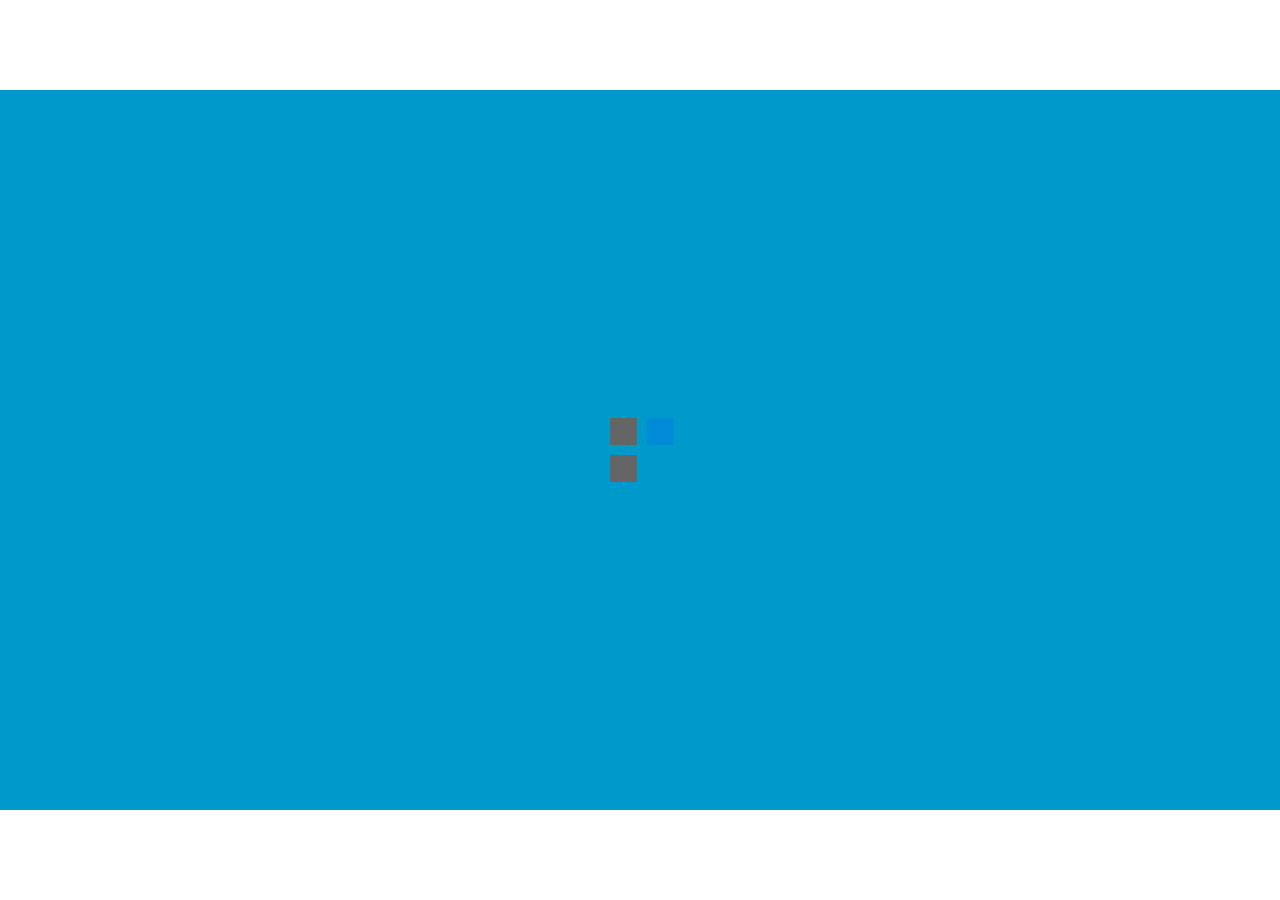
<file: index.html>
<!DOCTYPE html>
<!--
	NOTES:
	1. All tokens are represented by '$' sign in the template.
	2. You can write your code only wherever mentioned.
	3. All occurrences of existing tokens will be replaced by their appropriate values.
	4. Blank lines will be removed automatically.
	5. Remove unnecessary comments before creating your template.
-->
<html>
<head>
<meta charset="UTF-8">
<meta name="authoring-tool" content="Adobe_Animate_CC">
<title>index</title>
<!-- write your code here -->
<style>
  #animation_container, #_preload_div_ {
	position:absolute;
	margin:auto;
	left:0;right:0;
	top:0;bottom:0;
  }
</style>
<script src="https://code.createjs.com/createjs-2015.11.26.min.js"></script>
<script src="index.js?1791935410159"></script>
<script>
var canvas, stage, exportRoot, anim_container, dom_overlay_container, fnStartAnimation;
function init() {
	canvas = document.getElementById("canvas");
	anim_container = document.getElementById("animation_container");
	dom_overlay_container = document.getElementById("dom_overlay_container");
	var comp=AdobeAn.getComposition("6EA4766156B7B04292821C2C02025349");
	var lib=comp.getLibrary();
	var loader = new createjs.LoadQueue(false);
	loader.addEventListener("fileload", function(evt){handleFileLoad(evt,comp)});
	loader.addEventListener("complete", function(evt){handleComplete(evt,comp)});
	var lib=comp.getLibrary();
	loader.loadManifest(lib.properties.manifest);
}
function handleFileLoad(evt, comp) {
	var images=comp.getImages();	
	if (evt && (evt.item.type == "image")) { images[evt.item.id] = evt.result; }	
}
function handleComplete(evt,comp) {
	//This function is always called, irrespective of the content. You can use the variable "stage" after it is created in token create_stage.
	var lib=comp.getLibrary();
	var ss=comp.getSpriteSheet();
	var queue = evt.target;
	var ssMetadata = lib.ssMetadata;
	for(i=0; i<ssMetadata.length; i++) {
		ss[ssMetadata[i].name] = new createjs.SpriteSheet( {"images": [queue.getResult(ssMetadata[i].name)], "frames": ssMetadata[i].frames} )
	}
	var preloaderDiv = document.getElementById("_preload_div_");
	preloaderDiv.style.display = 'none';
	canvas.style.display = 'block';
	exportRoot = new lib.Egggame();
	stage = new lib.Stage(canvas);	
	//Registers the "tick" event listener.
	fnStartAnimation = function() {
		stage.addChild(exportRoot);
		createjs.Ticker.setFPS(lib.properties.fps);
		createjs.Ticker.addEventListener("tick", stage);
	}	    
	//Code to support hidpi screens and responsive scaling.
	AdobeAn.makeResponsive(true,'both',true,1,[canvas,preloaderDiv,anim_container,dom_overlay_container]);	
	AdobeAn.compositionLoaded(lib.properties.id);
	fnStartAnimation();
}
</script>
<!-- write your code here -->
</head>
<body onload="init();" style="margin:0px;">
	<div id="animation_container" style="background-color:rgba(0, 153, 204, 1.00); width:1280px; height:720px">
		<canvas id="canvas" width="1280" height="720" style="position: absolute; display: none; background-color:rgba(0, 153, 204, 1.00);"></canvas>
		<div id="dom_overlay_container" style="pointer-events:none; overflow:hidden; width:1280px; height:720px; position: absolute; left: 0px; top: 0px; display: none;">
		</div>
	</div>
    <div id='_preload_div_' style='position:absolute; top:0; left:0; display: inline-block; height:720px; width: 1280px; text-align: center;'>	<span style='display: inline-block; height: 100%; vertical-align: middle;'></span>	<img src=images/_preloader.gif?1791935410160 style='vertical-align: middle; max-height: 100%'/></div>
</body>
</html>
</file>
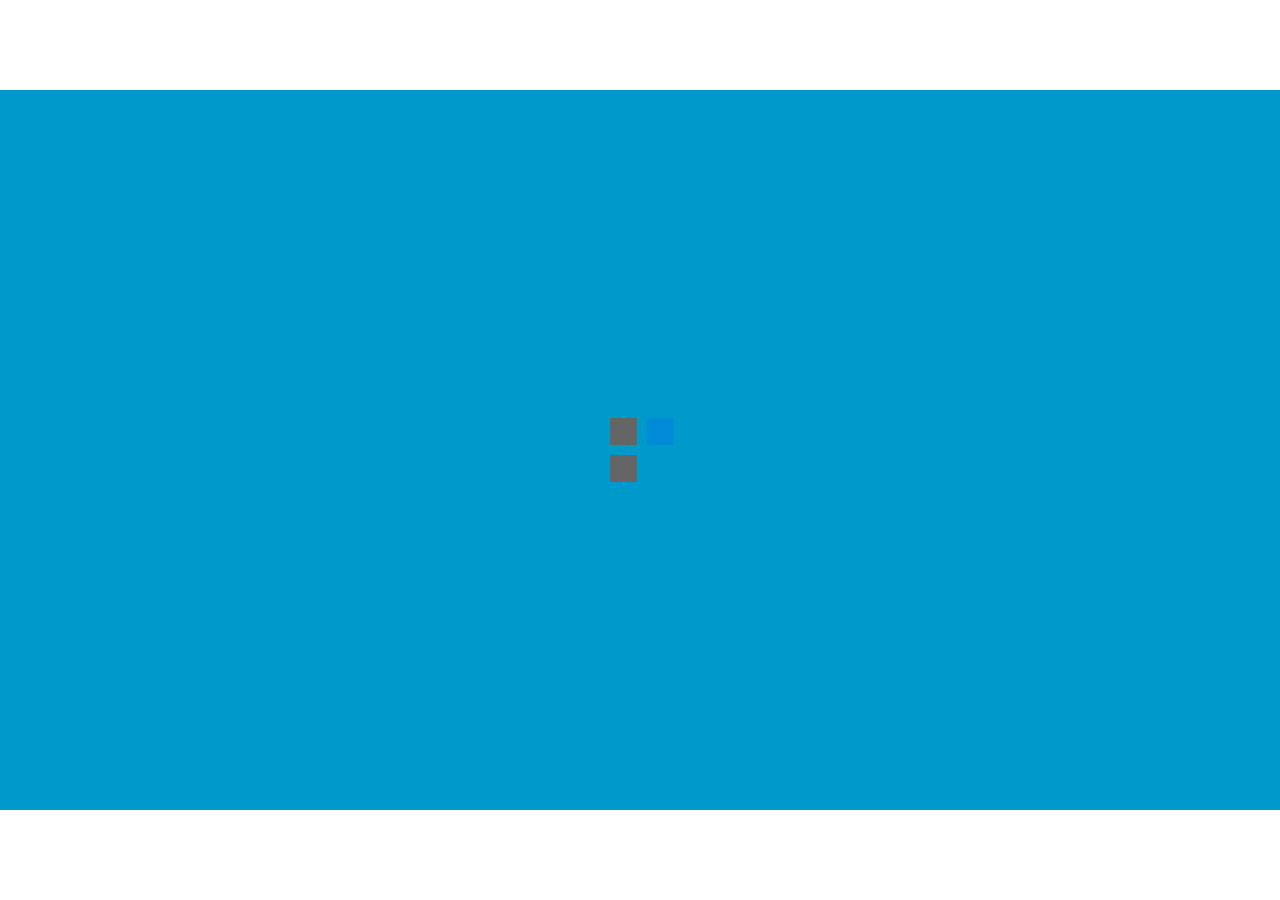
<file: docs/Index.html>
<!DOCTYPE html>
<!--
	NOTES:
	1. All tokens are represented by '$' sign in the template.
	2. You can write your code only wherever mentioned.
	3. All occurrences of existing tokens will be replaced by their appropriate values.
	4. Blank lines will be removed automatically.
	5. Remove unnecessary comments before creating your template.
-->
<html>
<head>
<meta charset="UTF-8">
<meta name="authoring-tool" content="Adobe_Animate_CC">
<title>Index</title>
<!-- write your code here -->
<style>
  #animation_container, #_preload_div_ {
	position:absolute;
	margin:auto;
	left:0;right:0;
	top:0;bottom:0;
  }
</style>
<script src="https://code.createjs.com/createjs-2015.11.26.min.js"></script>
<script src="Index.js?1790974999412"></script>
<script>
var canvas, stage, exportRoot, anim_container, dom_overlay_container, fnStartAnimation;
function init() {
	canvas = document.getElementById("canvas");
	anim_container = document.getElementById("animation_container");
	dom_overlay_container = document.getElementById("dom_overlay_container");
	var comp=AdobeAn.getComposition("6EA4766156B7B04292821C2C02025349");
	var lib=comp.getLibrary();
	var loader = new createjs.LoadQueue(false);
	loader.addEventListener("fileload", function(evt){handleFileLoad(evt,comp)});
	loader.addEventListener("complete", function(evt){handleComplete(evt,comp)});
	var lib=comp.getLibrary();
	loader.loadManifest(lib.properties.manifest);
}
function handleFileLoad(evt, comp) {
	var images=comp.getImages();	
	if (evt && (evt.item.type == "image")) { images[evt.item.id] = evt.result; }	
}
function handleComplete(evt,comp) {
	//This function is always called, irrespective of the content. You can use the variable "stage" after it is created in token create_stage.
	var lib=comp.getLibrary();
	var ss=comp.getSpriteSheet();
	var queue = evt.target;
	var ssMetadata = lib.ssMetadata;
	for(i=0; i<ssMetadata.length; i++) {
		ss[ssMetadata[i].name] = new createjs.SpriteSheet( {"images": [queue.getResult(ssMetadata[i].name)], "frames": ssMetadata[i].frames} )
	}
	var preloaderDiv = document.getElementById("_preload_div_");
	preloaderDiv.style.display = 'none';
	canvas.style.display = 'block';
	exportRoot = new lib.Egggame();
	stage = new lib.Stage(canvas);	
	//Registers the "tick" event listener.
	fnStartAnimation = function() {
		stage.addChild(exportRoot);
		createjs.Ticker.setFPS(lib.properties.fps);
		createjs.Ticker.addEventListener("tick", stage);
	}	    
	//Code to support hidpi screens and responsive scaling.
	AdobeAn.makeResponsive(true,'both',true,1,[canvas,preloaderDiv,anim_container,dom_overlay_container]);	
	AdobeAn.compositionLoaded(lib.properties.id);
	fnStartAnimation();
}
</script>
<!-- write your code here -->
</head>
<body onload="init();" style="margin:0px;">
	<div id="animation_container" style="background-color:rgba(0, 153, 204, 1.00); width:1280px; height:720px">
		<canvas id="canvas" width="1280" height="720" style="position: absolute; display: none; background-color:rgba(0, 153, 204, 1.00);"></canvas>
		<div id="dom_overlay_container" style="pointer-events:none; overflow:hidden; width:1280px; height:720px; position: absolute; left: 0px; top: 0px; display: none;">
		</div>
	</div>
    <div id='_preload_div_' style='position:absolute; top:0; left:0; display: inline-block; height:720px; width: 1280px; text-align: center;'>	<span style='display: inline-block; height: 100%; vertical-align: middle;'></span>	<img src=images/_preloader.gif?1790974999412 style='vertical-align: middle; max-height: 100%'/></div>
</body>
</html>
</file>
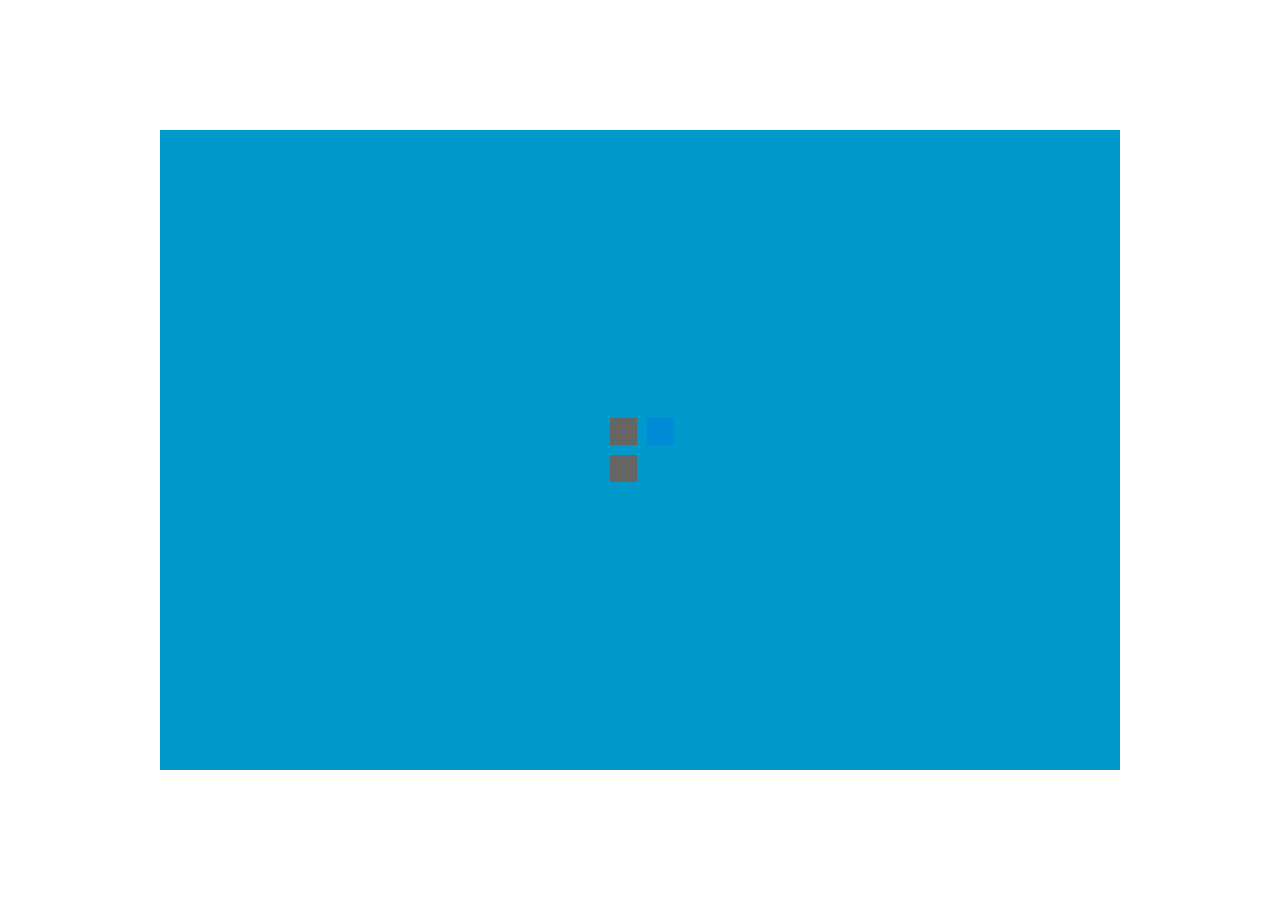
<file: Egg hatcher.html>
<!DOCTYPE html>
<!--
	NOTES:
	1. All tokens are represented by '$' sign in the template.
	2. You can write your code only wherever mentioned.
	3. All occurrences of existing tokens will be replaced by their appropriate values.
	4. Blank lines will be removed automatically.
	5. Remove unnecessary comments before creating your template.
-->
<html>
<head>
<meta charset="UTF-8">
<meta name="authoring-tool" content="Adobe_Animate_CC">
<title>Egg hatcher</title>
<!-- write your code here -->
<style>
  #animation_container, #_preload_div_ {
	position:absolute;
	margin:auto;
	left:0;right:0;
	top:0;bottom:0;
  }
</style>
<script src="https://code.createjs.com/createjs-2015.11.26.min.js"></script>
<script src="Egg hatcher.js?1790974360408"></script>
<script>
var canvas, stage, exportRoot, anim_container, dom_overlay_container, fnStartAnimation;
function init() {
	canvas = document.getElementById("canvas");
	anim_container = document.getElementById("animation_container");
	dom_overlay_container = document.getElementById("dom_overlay_container");
	var comp=AdobeAn.getComposition("6EA4766156B7B04292821C2C02025349");
	var lib=comp.getLibrary();
	var loader = new createjs.LoadQueue(false);
	loader.addEventListener("fileload", function(evt){handleFileLoad(evt,comp)});
	loader.addEventListener("complete", function(evt){handleComplete(evt,comp)});
	var lib=comp.getLibrary();
	loader.loadManifest(lib.properties.manifest);
}
function handleFileLoad(evt, comp) {
	var images=comp.getImages();	
	if (evt && (evt.item.type == "image")) { images[evt.item.id] = evt.result; }	
}
function handleComplete(evt,comp) {
	//This function is always called, irrespective of the content. You can use the variable "stage" after it is created in token create_stage.
	var lib=comp.getLibrary();
	var ss=comp.getSpriteSheet();
	var queue = evt.target;
	var ssMetadata = lib.ssMetadata;
	for(i=0; i<ssMetadata.length; i++) {
		ss[ssMetadata[i].name] = new createjs.SpriteSheet( {"images": [queue.getResult(ssMetadata[i].name)], "frames": ssMetadata[i].frames} )
	}
	var preloaderDiv = document.getElementById("_preload_div_");
	preloaderDiv.style.display = 'none';
	canvas.style.display = 'block';
	exportRoot = new lib.Egggame();
	stage = new lib.Stage(canvas);	
	//Registers the "tick" event listener.
	fnStartAnimation = function() {
		stage.addChild(exportRoot);
		createjs.Ticker.setFPS(lib.properties.fps);
		createjs.Ticker.addEventListener("tick", stage);
	}	    
	//Code to support hidpi screens and responsive scaling.
	AdobeAn.makeResponsive(true,'both',true,1,[canvas,preloaderDiv,anim_container,dom_overlay_container]);	
	AdobeAn.compositionLoaded(lib.properties.id);
	fnStartAnimation();
}
</script>
<!-- write your code here -->
</head>
<body onload="init();" style="margin:0px;">
	<div id="animation_container" style="background-color:rgba(0, 153, 204, 1.00); width:960px; height:640px">
		<canvas id="canvas" width="960" height="640" style="position: absolute; display: none; background-color:rgba(0, 153, 204, 1.00);"></canvas>
		<div id="dom_overlay_container" style="pointer-events:none; overflow:hidden; width:960px; height:640px; position: absolute; left: 0px; top: 0px; display: none;">
		</div>
	</div>
    <div id='_preload_div_' style='position:absolute; top:0; left:0; display: inline-block; height:640px; width: 960px; text-align: center;'>	<span style='display: inline-block; height: 100%; vertical-align: middle;'></span>	<img src=images/_preloader.gif?1790974360409 style='vertical-align: middle; max-height: 100%'/></div>
</body>
</html>
</file>
